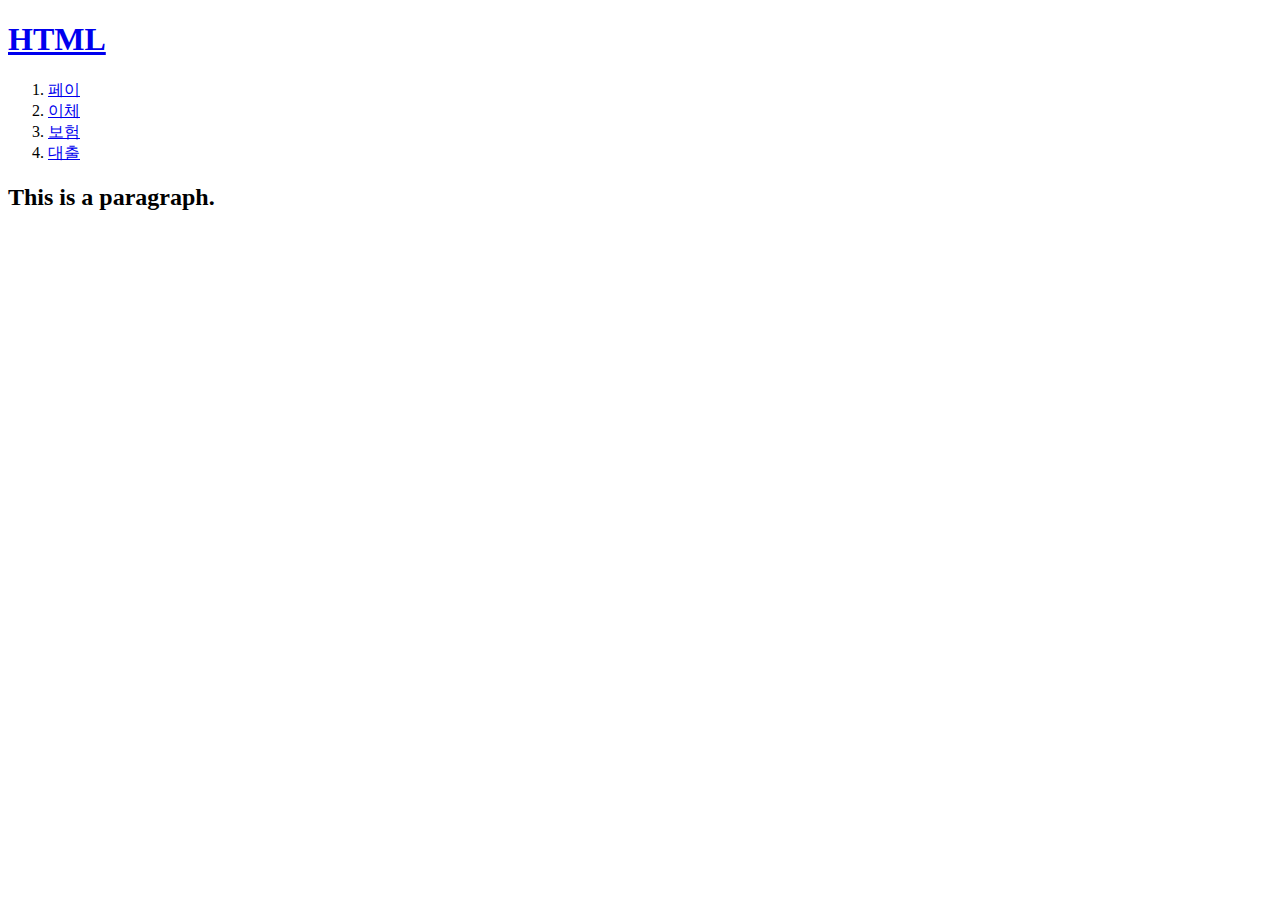
<file: index.html>
<!DOCTYPE html>
<html>
<head>
<title>홈화면</title>
<meta charset="utf-8">
</head>
<body>

<h1><a href ="index.html">HTML</a></h1>
<ol>
    <li><a href ="1.html">페이</a></li>
    <li><a href ="2.html">이체</a></li>
    <li><a href ="3.html">보험</a></li>
    <li><a href ="4.html">대출</a></li>
</ol>

<h2>This is a paragraph.</h2>

</body>
</html>
</file>
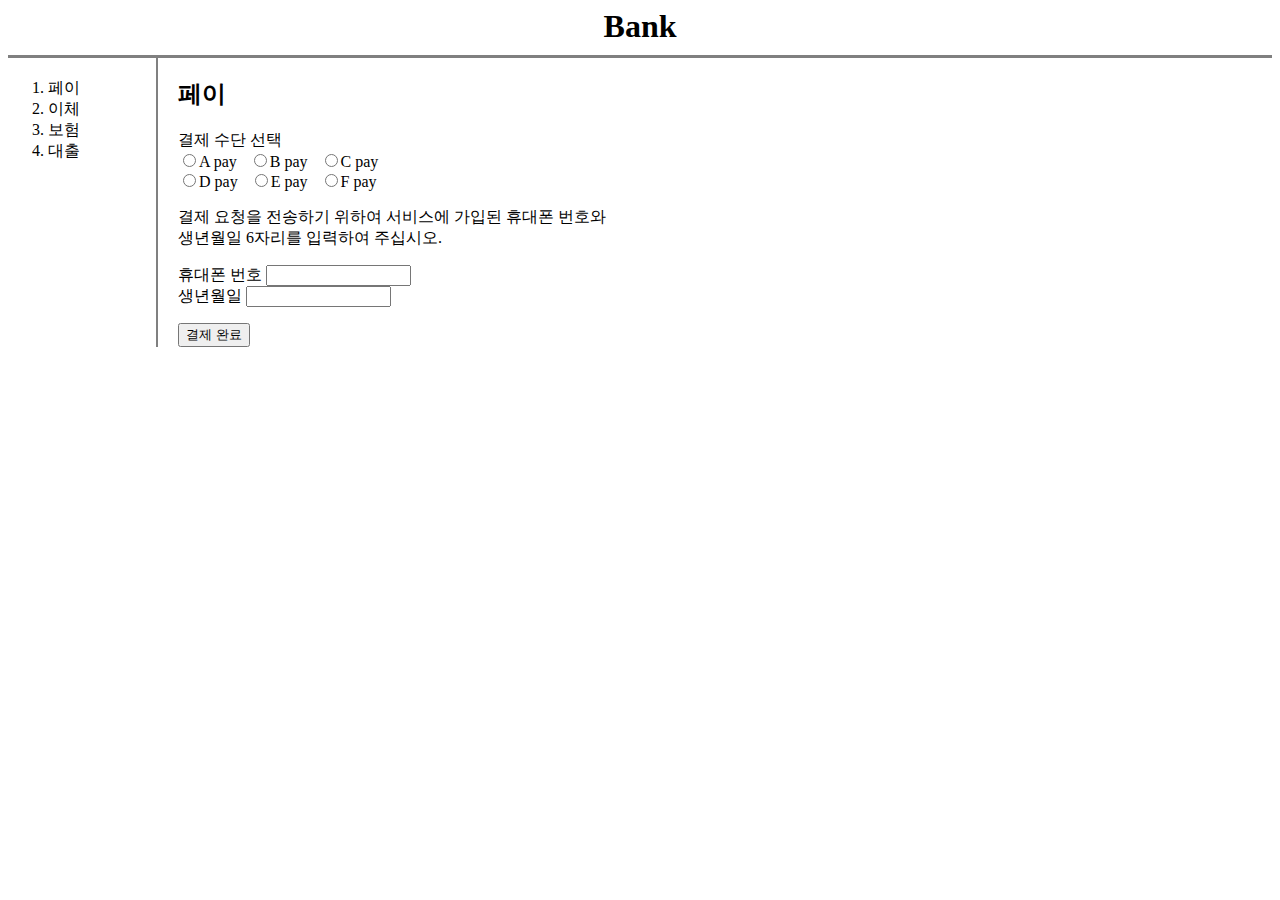
<file: 1.html>
<!DOCTYPE html>
<html>
  <head>
    <title>Pay</title>
    <meta charset="utf-8">
    <link rel = "stylesheet" href = "style2.css">
  </head>
  <body>
  <h1><a href ="index.html" id = "title"> Bank </a></h1>
    <div id = "grid">
      <ol>
          <li><a href ="1.html">페이</a></li>
          <li><a href ="2.html">이체</a></li>
          <li><a href ="3.html">보험</a></li>
          <li><a href ="4.html">대출</a></li>
      </ol>
      <span id = "task">
        <h2> 페이 </h2>
        <p>결제 수단 선택 <br>
        <input type = "radio" name = "pay" value = "A pay">A pay &nbsp
        <input type = "radio" name = "pay" value = "B pay">B pay &nbsp
        <input type = "radio" name = "pay" value = "C pay">C pay<br>
        <input type = "radio" name = "pay" value = "D pay">D pay &nbsp
        <input type = "radio" name = "pay" value = "E pay">E pay &nbsp
        <input type = "radio" name = "pay" value = "F pay">F pay</p>
        결제 요청을 전송하기 위하여 서비스에 가입된 휴대폰 번호와<br>
        생년월일 6자리를 입력하여 주십시오.<br>
        <p><span>휴대폰 번호 </span><input type = "text" size  = "15"><br>
        생년월일 <input type = "text" size = "15" > </p>
        <input type = "submit" value = "결제 완료">
      </span>
    </div>
  </body>
</html>
</file>
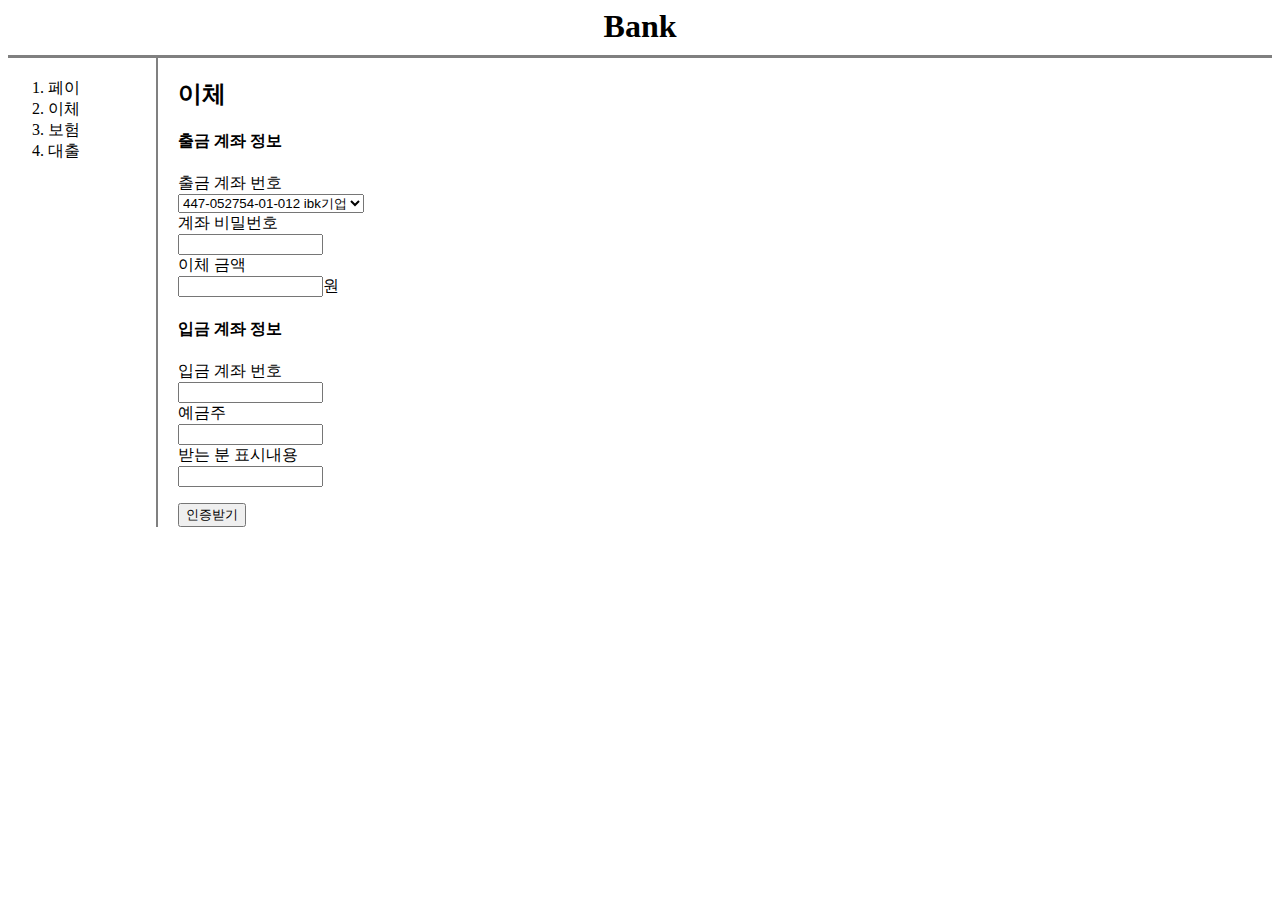
<file: 2.html>
<!DOCTYPE html>
<html>
  <head>
    <title>Page Title</title>
    <meta charset="utf-8">
    <link rel = "stylesheet" href = "style2.css">
  </head>
  <body>
    <h1><a href ="index.html">Bank</a></h1>
    <div id ="grid">
      <ol>
          <li><a href ="1.html">페이</a></li>
          <li><a href ="2.html">이체</a></li>
          <li><a href ="3.html">보험</a></li>
          <li><a href ="4.html">대출</a></li>
      </ol>
      <span id = "task">
        <h2>이체</h2>
        <h4>출금 계좌 정보</h4>
        <p>출금 계좌 번호<br>
        <select name="withdraw" size="1" >
        <option selected> 447-052754-01-012 ibk기업
        <option >1234-5678 우리
        </select>
        <br>
        계좌 비밀번호<br>
        <input type = "password" size = "15"><br>
        이체 금액       <br><input type = "text" size = "15">원</p>
        <h4>입금 계좌 정보</h4>
        <p>입금 계좌 번호  <br><input type = "text" size = "15"><br>
        예금주          <br><input type = "text" size = "15"><br>
        받는 분 표시내용<br><input type = "text" size= "15"></p>
        <input type="submit" value="인증받기">
      </span>
    </div>
  </body>
</html>
</file>
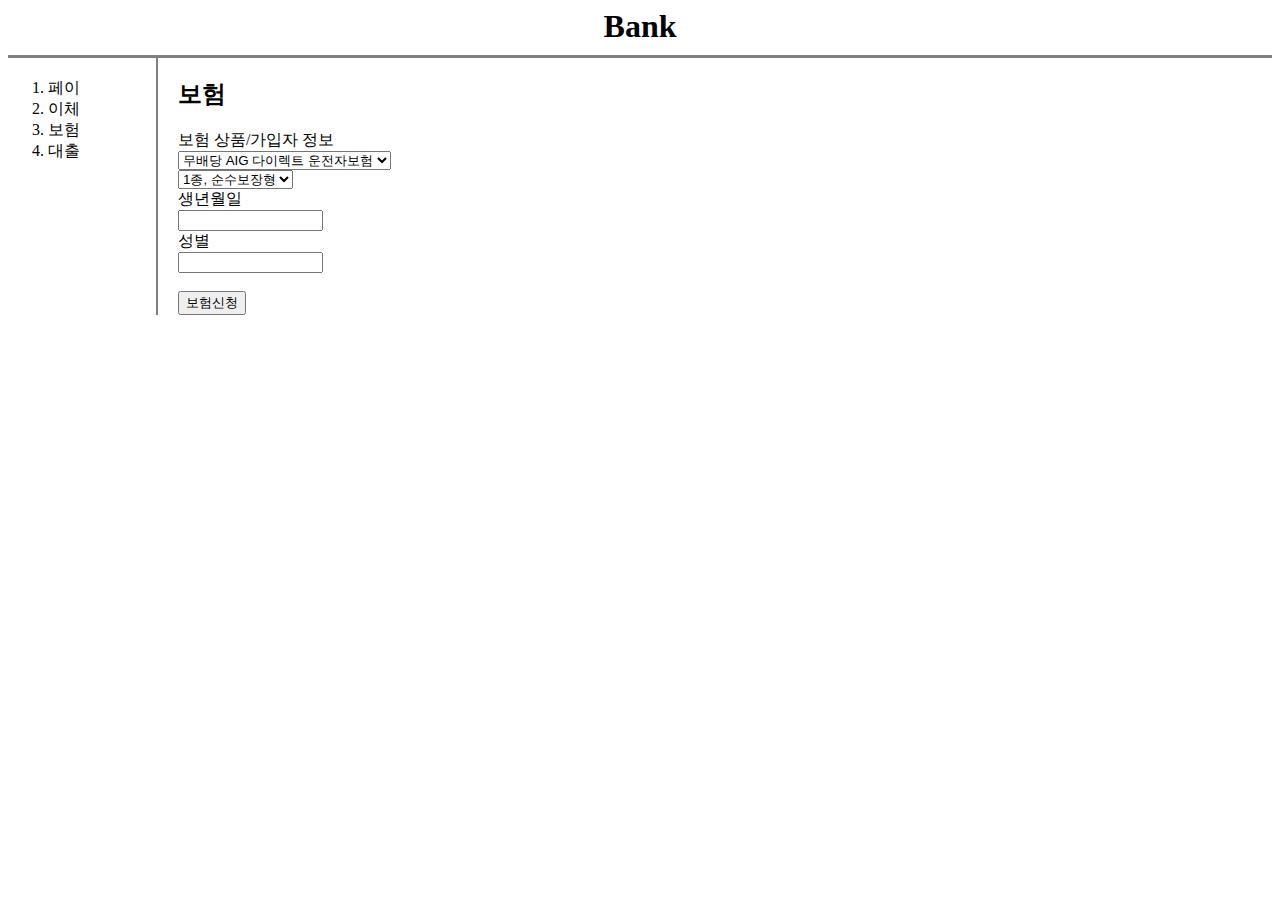
<file: 3.html>
<!DOCTYPE html>
<html>
  <head>
    <title>Page Title</title>
    <meta charset="utf-8">
    <link rel = "stylesheet" href = "style2.css">
  </head>
  <body>
    <h1><a href ="index.html">Bank</a></h1>
    <div id = "grid">
      <ol>
          <li><a href ="1.html">페이</a></li>
          <li><a href ="2.html">이체</a></li>
          <li><a href ="3.html">보험</a></li>
          <li><a href ="4.html">대출</a></li>
      </ol>
      <span id = "task">
      <h2>보험</h2>
        보험 상품/가입자 정보<br>

        <select name="bohum" size="1" >
        <option selected>무배당 AIG 다이렉트 운전자보험
        <option >1
        </select>
        <br>
        <select name="bohum-1" size="1" >
        <option selected>1종, 순수보장형
        <option >1
        </select>
        <br>
        생년월일<br>
        <input type="text" size="15">
        <br>
        성별<br>
        <input type="text" size="15"><br><br>
        <input type="submit" value="보험신청">
      </span>
    </div>
  </body>
</html>
</file>
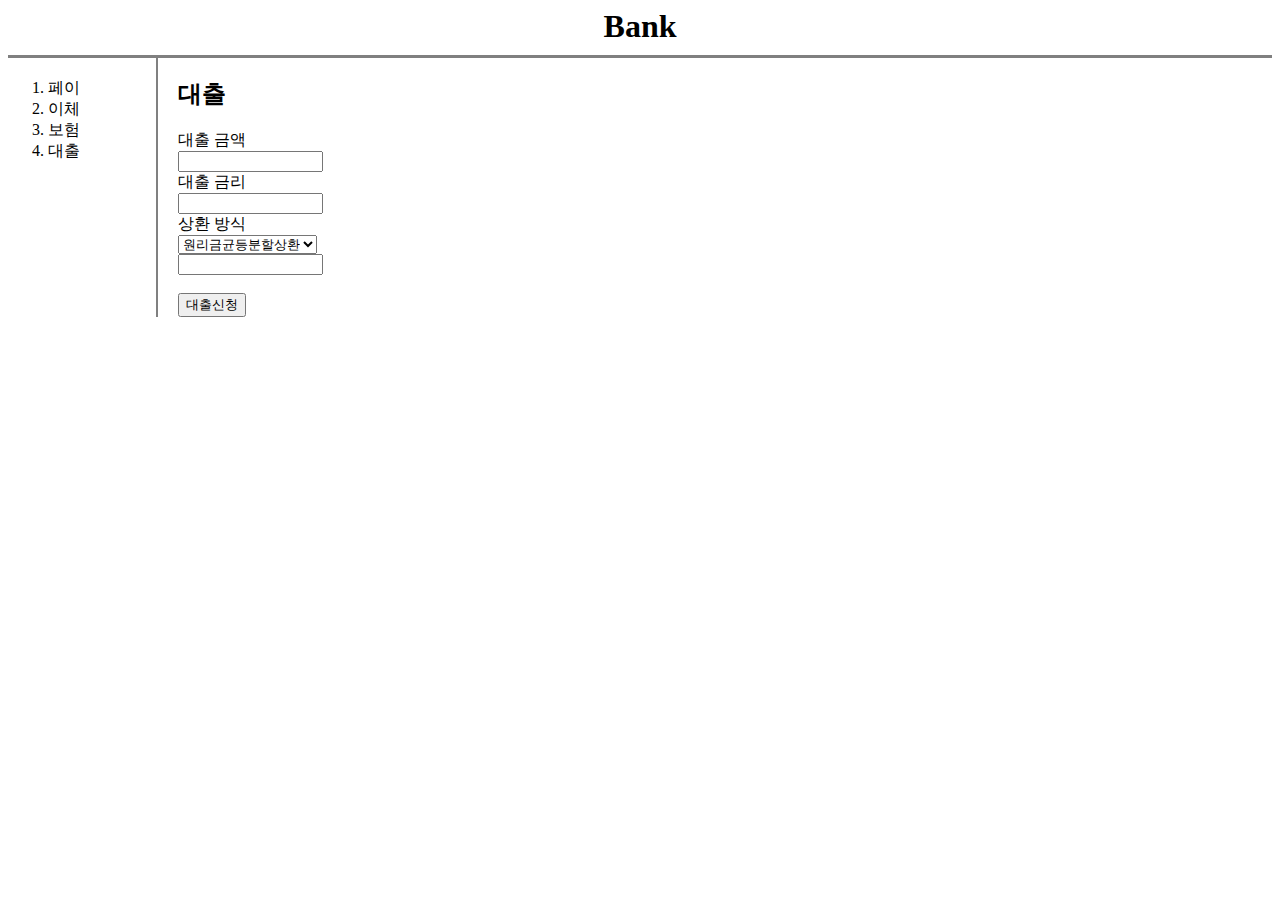
<file: 4.html>
<!DOCTYPE html>
<html>
  <head>
    <title>Page Title</title>
    <meta charset="utf-8">
    <link rel = "stylesheet" href = "style2.css">
  </head>
    <h1><a href ="index.html">Bank</a></h1>
  <body>
    <div id = "grid">
      <ol>
          <li><a href ="1.html">페이</a></li>
          <li><a href ="2.html">이체</a></li>
          <li><a href ="3.html">보험</a></li>
          <li><a href ="4.html">대출</a></li>
      </ol>
      <span id ="task">
        <h2>대출</h2>
        대출 금액<br>

        <input type="text" size="15"><br>
        대출 금리<br>
        <input type="text" size="15"><br>
        상환 방식<br>
        <select name="bohum" size="1" >
        <option selected>원리금균등분할상환
        <option >1
        </select>
        <br>

        <input type="text" size="15"><br><br>
        <input type="submit" value="대출신청">
      </span>
    </div>
  </body>
</html>
</file>
<file: style2.css>
#grid {
  display: grid;
  grid-template-columns: 150px auto;
  margin:0;
}
#task {
  padding-left: 20px;
}
a {
  text-decoration: none;
  color:black;
}
ol {
  padding-top: 20px;
  margin : 0;
  border-right:gray solid 2px;
}
h1 {
  text-align: center;
  border-bottom: gray solid 3px;
  padding-bottom: 10px;
  margin:0;
}
</file>
